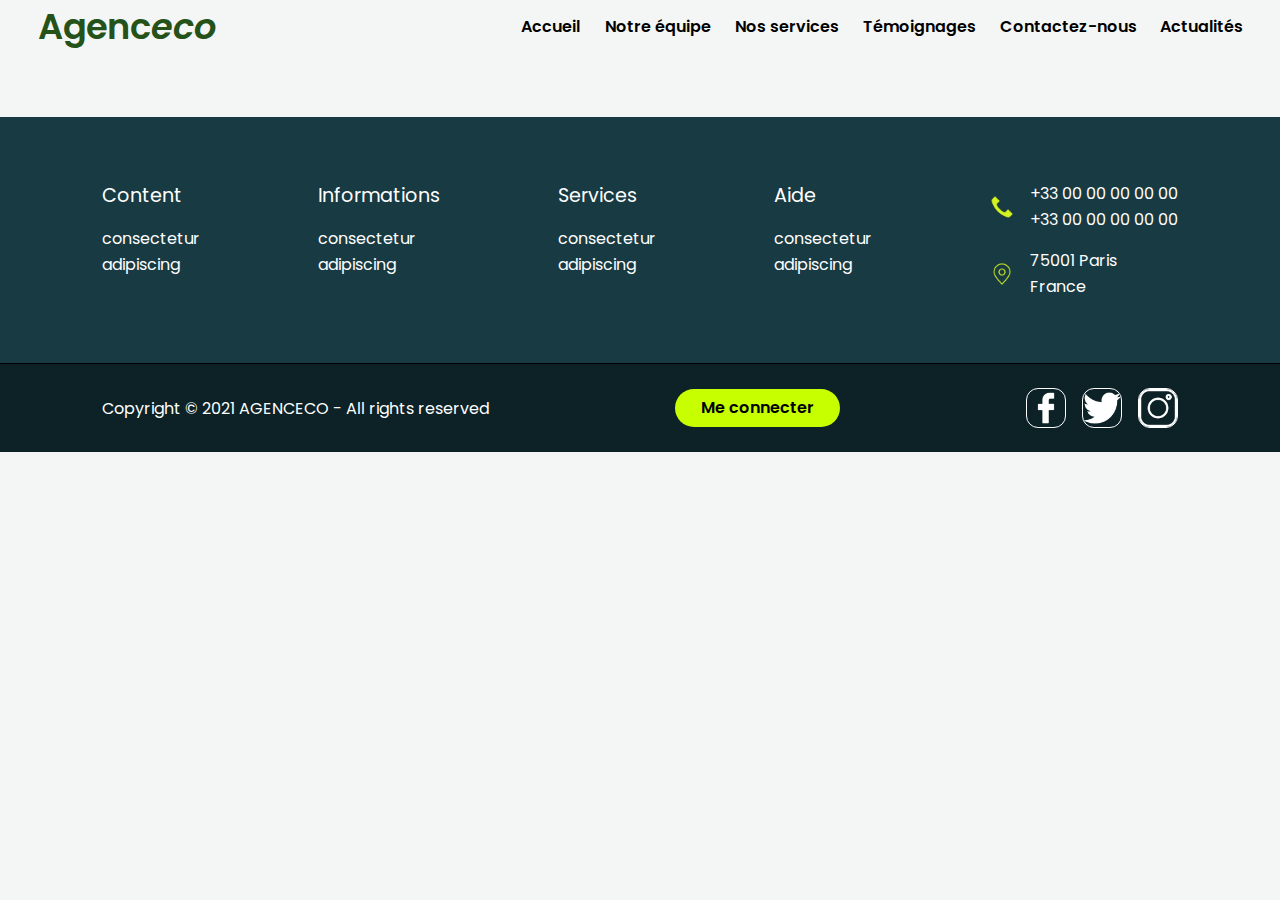
<file: ajout_actualités.html>
<!DOCTYPE html>
<html lang="fr">
<head>
    <meta charset="UTF-8">
    <meta name="viewport" content="width=device-width, initial-scale=1.0">
    <title>Agenceco</title>
    <link href="css/style.css" rel="stylesheet" >
    <link rel="preconnect" href="https://fonts.googleapis.com">
    <link rel="preconnect" href="https://fonts.gstatic.com" crossorigin>
    <link href="https://fonts.googleapis.com/css2?family=Poppins:ital,wght@0,100;0,200;0,300;0,400;0,500;0,600;0,700;0,800;0,900;1,100;1,200;1,300;1,400;1,500;1,600;1,700;1,800;1,900&display=swap" rel="stylesheet">
    <link rel="stylesheet" href="https://cdnjs.cloudflare.com/ajax/libs/font-awesome/6.4.0/css/all.min.css">
</head>

<body>

    <header><!-- ACCUEIL -->
        <div id="Accueil" class="logo">Agenc<em>eco</em></div>

        <nav id="menu-barre"> 
            <ul class="menu-barre">
                <li><a href="/index.html">Accueil</a></li>
                <li><a href="/index.html#Notre_équipe">Notre équipe</a></li>
                <li><a href="/index.html#Nos_services">Nos services</a></li>
                <li><a href="/index.html#Témoignages">Témoignages</a></li>
                <li><a href="/index.html#Contactez-nous">Contactez-nous</a></li>
                <li><a href="/index.html#Actualités">Actualités</a></li>
            </ul>
        </nav>
        <div class="menu-burger" id="burger">
            <span></span>
            <span></span>
            <span></span>
        </div> 
    </header>


    
    <main>

    </main>


    <footer>
        <div class="footer-contenu">
            <div class="footer-column">
                <h2>Content</h2>
                <p>consectetur<br>adipiscing</p>
            </div>
            <div class="footer-column">
                <h2>Informations</h2>           
                <p>consectetur<br>adipiscing</p>
            </div>
            <div class="footer-column">
                <h2>Services</h2>
                <p>consectetur<br>adipiscing</p>
            </div>
            <div class="footer-column">
                <h2>Aide</h2>
                <p>consectetur<br> adipiscing</p>
            </div>
            <div class="footer-contact">
                <div class="contact-objet">
                    <img src="assets/d600a05f74049a313292d9879b41c31ea8637585.png" alt="Icône de telephone">
                    <p>+33 00 00 00 00 00<br>+33 00 00 00 00 00</p>
                </div>
                <div class="contact-objet">
                    <img src="assets/dec2694b7b05dbbf5de0efe70c93f87e6ceab7a0.png" alt="Icône de localisation">
                    <p>75001 Paris<br>France</p>
                </div>     
            </div>
        </div>
        <div class="footer-contenudubas"> <!-- PIED-DE-PAGE -->
            <p>Copyright © 2021 AGENCECO - All rights reserved</p>
             <div id="auth-links">
            </div>
            <div class="footer-reseauxsociaux">
                <div class="footer-iconereseau">
                    <img  src="assets/efff690da60c32c1327fec79504ddfb7e61735a9.png" alt="icone de facebook">
                    <img src="assets/149aeda8fe17fbff063dea4d428390a0cf72f0bf.png" alt="icone de twitter">
                    <img src="assets/da7742d461170ec86b79441f50aabb0e0851632a.png" alt="icone d'instagram">
                </div>
            </div>
        </div>
    </footer>
    <script src="js/script.js"></script>
</body>
</html>
</file>
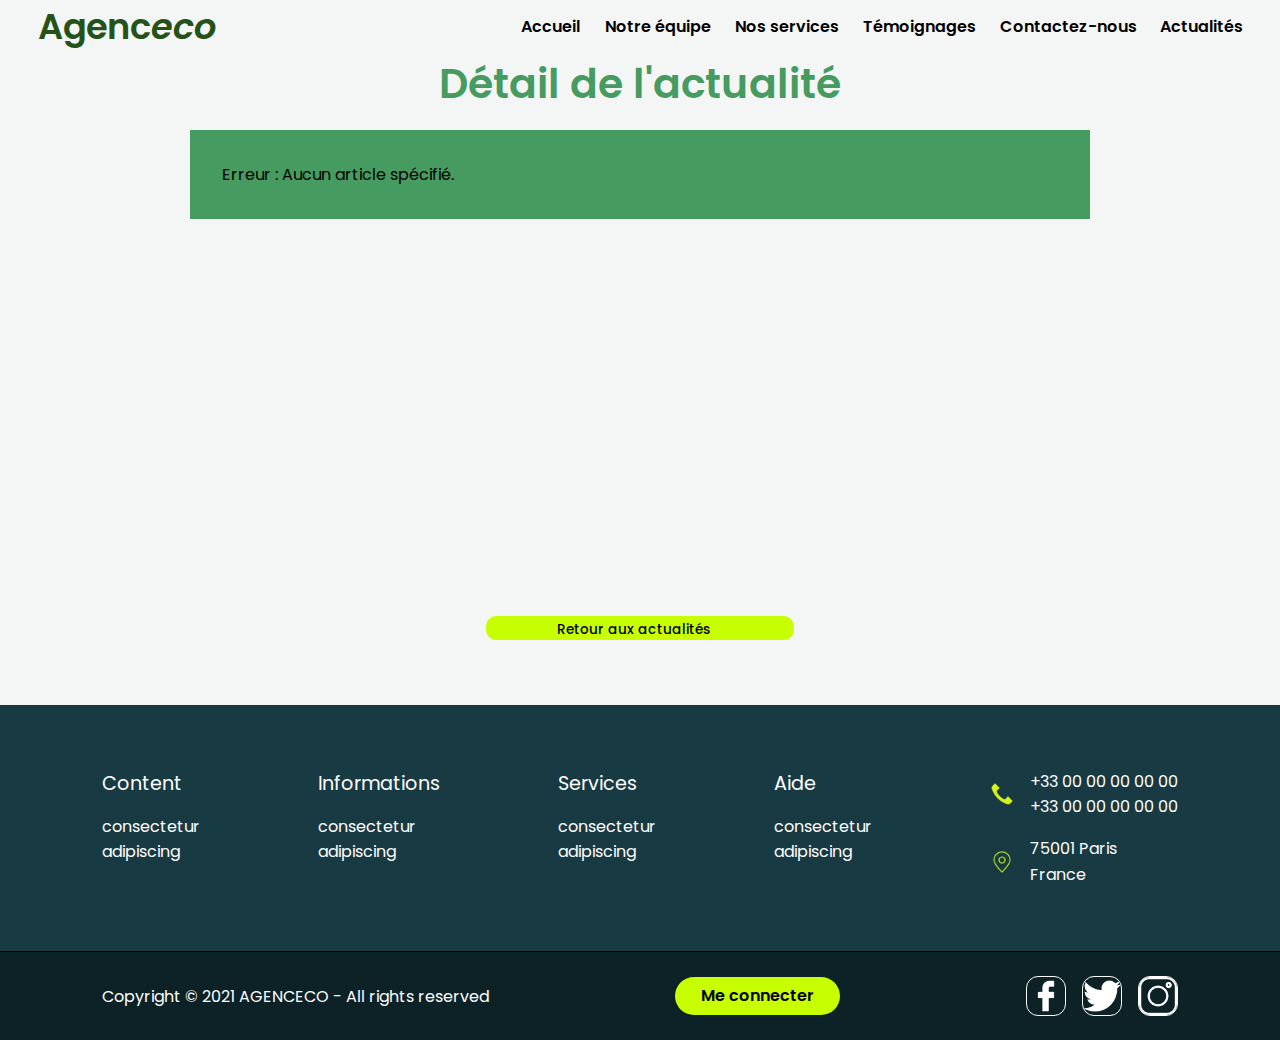
<file: détail.html>
<!DOCTYPE html>
<html lang="fr">
<head>
    <meta charset="UTF-8">
    <meta name="viewport" content="width=device-width, initial-scale=1.0">
    <title>Agenceco</title>
    <link href="css/style.css" rel="stylesheet" >
    <link rel="preconnect" href="https://fonts.googleapis.com">
    <link rel="preconnect" href="https://fonts.gstatic.com" crossorigin>
    <link href="https://fonts.googleapis.com/css2?family=Poppins:ital,wght@0,100;0,200;0,300;0,400;0,500;0,600;0,700;0,800;0,900;1,100;1,200;1,300;1,400;1,500;1,600;1,700;1,800;1,900&display=swap" rel="stylesheet">
    <link rel="stylesheet" href="https://cdnjs.cloudflare.com/ajax/libs/font-awesome/6.4.0/css/all.min.css">
</head>

<body id="page-détail">

    <header><!-- ACCUEIL -->
        <div id="Accueil" class="logo">Agenc<em>eco</em></div>

        <nav id="menu-barre"> 
            <ul class="menu-barre">
                <li><a href="/index.html">Accueil</a></li>
                <li><a href="/index.html#Notre_équipe">Notre équipe</a></li>
                <li><a href="/index.html#Nos_services">Nos services</a></li>
                <li><a href="/index.html#Témoignages">Témoignages</a></li>
                <li><a href="/index.html#Contactez-nous">Contactez-nous</a></li>
                <li><a href="/index.html#Actualités">Actualités</a></li>
            </ul>
        </nav>
        <div class="menu-burger" id="burger">
            <span></span>
            <span></span>
            <span></span>
        </div> 
    </header>


    
     <main> 
        <h2 class="section-titre-vert">Détail de l'actualité</h2>
           <div id="article-detail-container">
            <p>Chargement de l'article...</p>
        </div>

        <div class="back-button-container">
            <a href="blog.html" class="boutton-retour-actu">Retour aux actualités</a>
        </div>
    </main>





    <footer>
        <div class="footer-contenu">
            <div class="footer-column">
                <h2>Content</h2>
                <p>consectetur<br>adipiscing</p>
            </div>
            <div class="footer-column">
                <h2>Informations</h2>           
                <p>consectetur<br>adipiscing</p>
            </div>
            <div class="footer-column">
                <h2>Services</h2>
                <p>consectetur<br>adipiscing</p>
            </div>
            <div class="footer-column">
                <h2>Aide</h2>
                <p>consectetur<br> adipiscing</p>
            </div>
            <div class="footer-contact">
                <div class="contact-objet">
                    <img src="assets/d600a05f74049a313292d9879b41c31ea8637585.png" alt="Icône de telephone">
                    <p>+33 00 00 00 00 00<br>+33 00 00 00 00 00</p>
                </div>
                <div class="contact-objet">
                    <img src="assets/dec2694b7b05dbbf5de0efe70c93f87e6ceab7a0.png" alt="Icône de localisation">
                    <p>75001 Paris<br>France</p>
                </div>     
            </div>
        </div>
        <div class="footer-contenudubas"> <!-- PIED-DE-PAGE -->
            <p>Copyright © 2021 AGENCECO - All rights reserved</p>
             <div id="auth-links">
            </div>
            <div class="footer-reseauxsociaux">
                <div class="footer-iconereseau">
                    <img  src="assets/efff690da60c32c1327fec79504ddfb7e61735a9.png" alt="icone de facebook">
                    <img src="assets/149aeda8fe17fbff063dea4d428390a0cf72f0bf.png" alt="icone de twitter">
                    <img src="assets/da7742d461170ec86b79441f50aabb0e0851632a.png" alt="icone d'instagram">
                </div>
            </div>
        </div>
    </footer>
    <script src="js/script.js"></script>
</body>
</html>
</file>
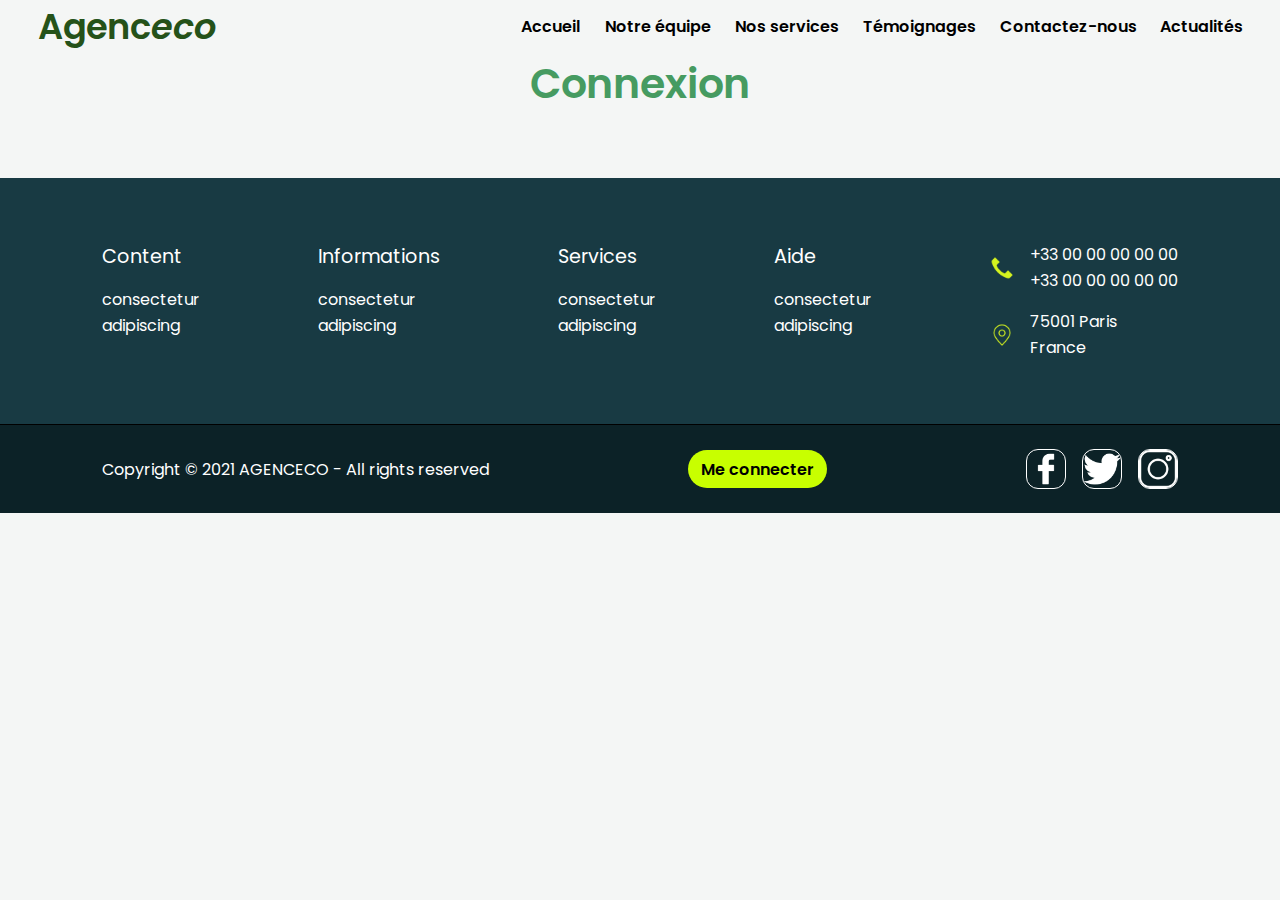
<file: login.html>
<!DOCTYPE html>
<html lang="fr">
<head>
    <meta charset="UTF-8">
    <meta name="viewport" content="width=device-width, initial-scale=1.0">
    <title>Agenceco</title>
    <link href="css/style.css" rel="stylesheet" >
    <link rel="preconnect" href="https://fonts.googleapis.com">
    <link rel="preconnect" href="https://fonts.gstatic.com" crossorigin>
    <link href="https://fonts.googleapis.com/css2?family=Poppins:ital,wght@0,100;0,200;0,300;0,400;0,500;0,600;0,700;0,800;0,900;1,100;1,200;1,300;1,400;1,500;1,600;1,700;1,800;1,900&display=swap" rel="stylesheet">
    <link rel="stylesheet" href="https://cdnjs.cloudflare.com/ajax/libs/font-awesome/6.4.0/css/all.min.css">
</head>

<body>

    <header><!-- ACCUEIL -->
        <div id="Accueil" class="logo">Agenc<em>eco</em></div>

        <nav id="menu-barre"> 
            <ul class="menu-barre">
                <li><a href="#Accueil">Accueil</a></li>
                <li><a href="#Notre_équipe">Notre équipe</a></li>
                <li><a href="#Nos_services">Nos services</a></li>
                <li><a href="#Témoignages">Témoignages</a></li>
                <li><a href="#Contactez-nous">Contactez-nous</a></li>
                <li><a href="#Actualités">Actualités</a></li>
            </ul>
        </nav>
        <div class="menu-burger" id="burger">
            <span></span>
            <span></span>
            <span></span>
        </div> 
    </header>


    <main>
        <h2 class="section-titre-vert">Connexion</h1>
            


            
    </main>




    <footer>
        <div class="footer-contenu">
            <div class="footer-column">
                <h2>Content</h2>
                <p>consectetur<br>adipiscing</p>
            </div>
            <div class="footer-column">
                <h2>Informations</h2>           
                <p>consectetur<br>adipiscing</p>
            </div>
            <div class="footer-column">
                <h2>Services</h2>
                <p>consectetur<br>adipiscing</p>
            </div>
            <div class="footer-column">
                <h2>Aide</h2>
                <p>consectetur<br> adipiscing</p>
            </div>
            <div class="footer-contact">
                <div class="contact-objet">
                    <img src="assets/d600a05f74049a313292d9879b41c31ea8637585.png" alt="Icône de telephone">
                    <p>+33 00 00 00 00 00<br>+33 00 00 00 00 00</p>
                </div>
                <div class="contact-objet">
                    <img src="assets/dec2694b7b05dbbf5de0efe70c93f87e6ceab7a0.png" alt="Icône de localisation">
                    <p>75001 Paris<br>France</p>
                </div>     
            </div>
        </div>
        <div class="footer-contenudubas"> <!-- PIED-DE-PAGE -->
            <p>Copyright © 2021 AGENCECO - All rights reserved</p>
            <a href="#" class="login-boutton">Me connecter</a>
            <div class="footer-reseauxsociaux">
                <div class="footer-iconereseau">
                    <img  src="assets/efff690da60c32c1327fec79504ddfb7e61735a9.png" alt="icone de facebook">
                    <img src="assets/149aeda8fe17fbff063dea4d428390a0cf72f0bf.png" alt="icone de twitter">
                    <img src="assets/da7742d461170ec86b79441f50aabb0e0851632a.png" alt="icone d'instagram">
                </div>
            </div>
        </div>
    </footer>
    <script src="js/script.js"></script>
</body>
</html>
</file>
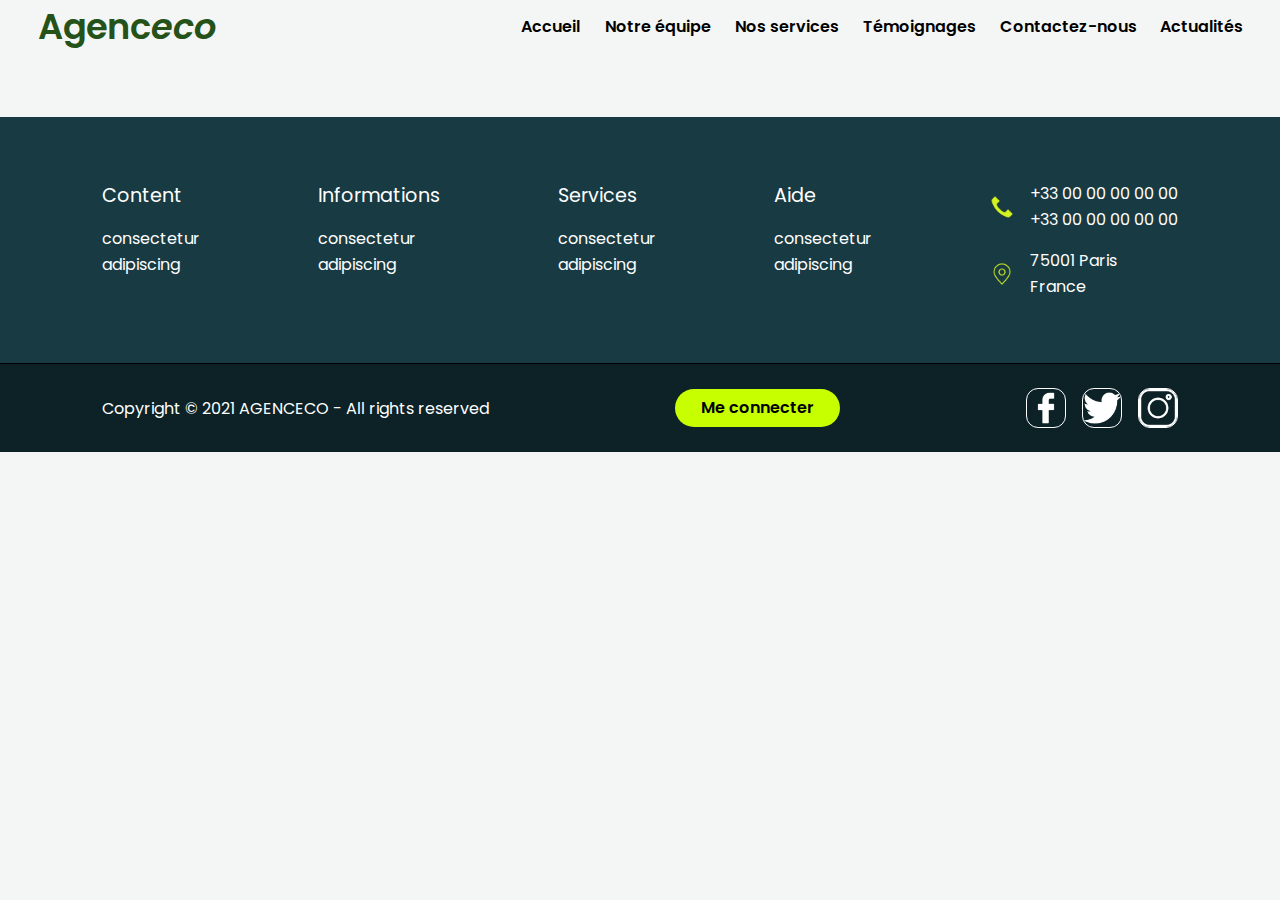
<file: modifier_actualité.html>
<!DOCTYPE html>
<html lang="fr">
<head>
    <meta charset="UTF-8">
    <meta name="viewport" content="width=device-width, initial-scale=1.0">
    <title>Agenceco</title>
    <link href="css/style.css" rel="stylesheet" >
    <link rel="preconnect" href="https://fonts.googleapis.com">
    <link rel="preconnect" href="https://fonts.gstatic.com" crossorigin>
    <link href="https://fonts.googleapis.com/css2?family=Poppins:ital,wght@0,100;0,200;0,300;0,400;0,500;0,600;0,700;0,800;0,900;1,100;1,200;1,300;1,400;1,500;1,600;1,700;1,800;1,900&display=swap" rel="stylesheet">
    <link rel="stylesheet" href="https://cdnjs.cloudflare.com/ajax/libs/font-awesome/6.4.0/css/all.min.css">
</head>

<body>

    <header><!-- ACCUEIL -->
        <div id="Accueil" class="logo">Agenc<em>eco</em></div>

        <nav id="menu-barre"> 
            <ul class="menu-barre">
                <li><a href="/index.html">Accueil</a></li>
                <li><a href="/index.html#Notre_équipe">Notre équipe</a></li>
                <li><a href="/index.html#Nos_services">Nos services</a></li>
                <li><a href="/index.html#Témoignages">Témoignages</a></li>
                <li><a href="/index.html#Contactez-nous">Contactez-nous</a></li>
                <li><a href="/index.html#Actualités">Actualités</a></li>
            </ul>
        </nav>
        <div class="menu-burger" id="burger">
            <span></span>
            <span></span>
            <span></span>
        </div> 
    </header>


    
    <main>

    </main>




    <footer>
        <div class="footer-contenu">
            <div class="footer-column">
                <h2>Content</h2>
                <p>consectetur<br>adipiscing</p>
            </div>
            <div class="footer-column">
                <h2>Informations</h2>           
                <p>consectetur<br>adipiscing</p>
            </div>
            <div class="footer-column">
                <h2>Services</h2>
                <p>consectetur<br>adipiscing</p>
            </div>
            <div class="footer-column">
                <h2>Aide</h2>
                <p>consectetur<br> adipiscing</p>
            </div>
            <div class="footer-contact">
                <div class="contact-objet">
                    <img src="assets/d600a05f74049a313292d9879b41c31ea8637585.png" alt="Icône de telephone">
                    <p>+33 00 00 00 00 00<br>+33 00 00 00 00 00</p>
                </div>
                <div class="contact-objet">
                    <img src="assets/dec2694b7b05dbbf5de0efe70c93f87e6ceab7a0.png" alt="Icône de localisation">
                    <p>75001 Paris<br>France</p>
                </div>     
            </div>
        </div>
        <div class="footer-contenudubas"> <!-- PIED-DE-PAGE -->
            <p>Copyright © 2021 AGENCECO - All rights reserved</p>
             <div id="auth-links">
            </div>
            <div class="footer-reseauxsociaux">
                <div class="footer-iconereseau">
                    <img  src="assets/efff690da60c32c1327fec79504ddfb7e61735a9.png" alt="icone de facebook">
                    <img src="assets/149aeda8fe17fbff063dea4d428390a0cf72f0bf.png" alt="icone de twitter">
                    <img src="assets/da7742d461170ec86b79441f50aabb0e0851632a.png" alt="icone d'instagram">
                </div>
            </div>
        </div>
    </footer>
    <script src="js/script.js"></script>
</body>
</html>
</file>
<file: css/style.css>
* {
    margin: 0;
    padding: 0;
    box-sizing: border-box; 
}

body {
    font-family: Poppins;
    background-color: #f4f6F5;
    margin:auto;
    overflow-x: hidden;
}

main > section {
   padding: 0.6rem 21.8%;
}

/* ============================================== */
/* == STYLES DE BASES SOUS TITRES & TITRES == */
/* ============================================== */
.section-titre-vert {
    color: #469B61;
    font-size: clamp(1.5rem, 3.2vw, 5.2rem); 
    font-weight: 600;
    text-align: center;
    margin-bottom: 1rem;
}

.section-titre-fin {
    color: #C8FF00;
    font-size: clamp(2.5rem, 5vw, 3.2rem);
    font-weight: 600;
    text-align: center;
    margin-bottom: 1rem;
}

.section-soustitre {
    font-size: clamp(0.9rem, 2.5vw, 2.05rem);
    text-align: center;
    max-width: 1920px;
    margin: 0 auto 3rem auto;
    color: black;
    line-height: 1.6;
    font-weight: 600;
}

.section-soustitre-fin {
    color: white;
    font-size: clamp(1rem, 2.5vw, 1.25rem);
    text-align: center;
    max-width: 1920px;
    margin: 0 auto 4rem auto;
    line-height: 1.6;
}

/* ============================================== */
/* == HEADER & NAVIGATION == */
/* ============================================== */

header {
    background-color: #f4f6F5;
    padding: 0rem 3%;
    display: flex;
    justify-content: space-between;
    align-items: center;
    position: relative;
    z-index: 100;
}
 
.logo {
    color: #255219;
    font-size: clamp(2.5rem, 2.8vw, 5.2rem);
    font-weight: 600;
} 

.logo em {
    font-style: italic;
}

a {
    text-decoration: none;
}

nav ul {
    list-style: none;
    gap: 30px;
}

nav {
    background-color: #f4f6F5;
    display: flex;
    justify-content: space-between;
    align-items: center;
    
}

.overlay-titre-img {
    width: 100%; 
    aspect-ratio: 16 / 9; 
    position: relative;
    overflow: hidden;
}

.overlay-titre-img img {
    width: 100%;
    height: 100%;
    object-fit: cover; 
    position: absolute;
    top: 0;
    left: 0;
}

.overlay-titre-img h1 {
    color: #f4f6F5;
    font-size: clamp(0.8rem, 3.7vw, 5.9rem);
    font-weight: 500;
    line-height: 1.2;
    transform: translate(-50%, -50%);
    text-align: center;
    position:absolute;
    width:90%;
    top: 78.5%;
    left: 73.1%;
    z-index: 1; 
}

.overlay-titre-img span {
    font-size: clamp(2.8rem, 4.5vw, 7.5rem);
    position: absolute;
    top: 106%;
    left: 11.4%;
    font-weight: 700;
    color: #C8FF00;
}

/* ============================================== */
/* == MENU BURGER & NAVIGATION MOBILE == */
/* ============================================== */

.menu-burger { 
    display:none;
}

#menu-barre {
    display: block;
}
.menu-barre {
    display: flex;
    list-style: none;
    gap: 2.5rem;
}

.menu-barre a {
    color:#000000;
    font-weight:600;
    font-size: clamp(1rem, 2.5vw, 1.5rem);
    white-space: nowrap;
}
.menu-barre ul {
    text-decoration: none;
}

/* ============================================== */
/* == EQUIPE == */
/* ============================================== */

.équipe-section {
    background-color: #f4f6F5;
    border-top: 1px solid #eee;
    border-bottom: 1px solid #eee;
}

.equipe-contenant {
    display: flex;
    justify-content: center;
    gap: 4rem;
    flex-wrap:wrap;
}

.equipe-membre {
    text-align: center;
    flex: 1;
    min-width: 280px;
    max-width: 320px;
}

.equipe-photo {
    width: 200px;
    height: 200px;
    border-radius: 50%;
    overflow: hidden;
    margin: 0 auto 1.5rem auto;
}

.equipe-photo img {
    width: 100%;
    height: 100%;
    object-fit: cover;
}

.equipe-membre h3 {
    font-size: 1.5rem;
    font-weight: 600;
    margin-bottom: 0.5rem;
}

.equipe-membre p {
    color: #926662;
    font-size: 1.3rem;
    line-height: 1.5;
}

/* ============================================== */
/* == STATISTIQUES == */
/* ============================================== */

.statistiques-section {
    background-color: #183A43;
    padding: 3rem 8%;
    display:flex;
    flex-wrap: wrap;
    justify-content: space-around;
    gap: 2rem;
}

.stats-boite {
    text-align: center;
}

.stats-nombre {
    display: block;
    color: #C8FF00;
    font-size: 2.5rem;
    font-weight: 700;
}

.stats-mots {
    color: white;
    font-size: 1rem;
    font-weight: 500;
}

/* ============================================== */
/* == NOS SERVICES == */
/* ============================================== */

.services-section {
    background-color: #f4f6F5;
}

.services-contenant {
    display: flex;
    justify-content: center;
    gap: 3rem;
    flex-wrap: wrap;
    margin-top: 2rem;
}

.service-objet {
    display: flex;
    flex-direction: column;
    align-items: center;
    gap: 1.5rem; 
}

.services-bloc1 {
    background-color: #e7e7e7;
    border-radius: 20px;
    padding: 9rem;
    display: flex;
    align-items: center;
    justify-content: center;
    width: 100%;
    max-width: 450px;
}

.services-bloc2 {
    background-color: #e7e7e7;
    border-radius: 20px;
    padding: 8.6rem;
    display: flex;
    align-items: center;
    justify-content: center;
    width: 100%;
    max-width: 450px;
}

.services-bloc img {
    max-width: 120px;
}

.service-objet h3 {
    font-size: 1.8rem;
    font-weight: 600;
    color: black;
}

/* ============================================== */
/* == ACTUALITES == */
/* ============================================== */

.actualite-section {
    text-align: center;
}

/* ============================================== */
/* == CONTACTEZ-NOUS == */
/* ============================================== */

.contact-section {
    background-color: #183A43;
}

.contact-formulaire {
    max-width: 900px;
    margin: 0 auto;
}

.formulaire-ligne {
    display: flex;
    gap: 2rem;
    margin-bottom: 2rem;
}

.formulaire-groupe {
    flex: 1;
    display: flex;
    flex-direction: column;
}

.formulaire-group.full-width {
    flex-basis: 100%;
}

.formulaire-groupe label {
    color:white;
    font-size: 1rem;
    margin-bottom: 0.5rem;
}

.formulaire-groupe input, .formulaire-groupe textarea {
    background-color: transparent;
    border: none;
    border-bottom: 1px solid white;
    color: white;
    padding: 0.5rem 0;
    font-size: 1.1rem;
}

.formulaire-groupe input:focus, .formulaire-groupe textarea:focus {
    outline: none;
    border-bottom-color: #C8FF00;
}

.formulaire-boutton {
    display: flex;
    justify-content: flex-end;
    margin-top: 1rem;
}

.submit-boutton {
    background-color:#C8FF00;
    color: black;
    padding: 0.75rem 2.5rem;
    border-radius: 50px;
    font-weight: 600;
    font-size: 1.1rem;
    border: none;
    cursor: pointer;
    transition: transform 0.2s ease-in-out;
}
.submit-boutton:hover {
    transform: scale(1.05);
}

/* ============================================== */
/* == A PROPOS == */
/* ============================================== */

.apropos-section {
    display: grid;
    grid-template-columns: 1fr 1fr; 
    gap: 4rem;
    align-items: stretch; 
    padding: 5rem 8%; 
}

.apropos-image-contenant {
    border-radius: 20px;
    overflow: hidden; 
}

.apropos-image-contenant img {
    width: 100%;
    height: 100%;
    object-fit: cover; 
}


.apropos-contenu-contenant {
    border: 1.5px solid black;
    border-radius: 20px;
    padding: 2.5rem; 
    display: flex;
    flex-direction: column;
    justify-content: center; 
}

.apropos-titre {
    font-size: 1.8rem;
    text-align: center;
    margin-bottom: 1rem;
}

.apropos-contenu-contenant > p {
    font-size: clamp(1rem, 2.7vh, 5rem);
    text-align: center;
    color: grey;
    margin-bottom: 2rem;
}

.qualites-contenant {
    display: flex;
    flex-wrap:wrap;
    justify-content: space-around;
    gap: 1rem;
    padding-top: 6%;
}

.qualite-objet {
    text-align: center;
    display: flex;
    flex-direction: column;
    align-items: center;
}

.qualite-objet img {
    width: 100%;     
    max-width: 190px; 
    height: auto; 
    padding: 50px;
    border: 4px solid #183A43;
    border-radius: 50%;
    margin-bottom: 1rem;
}

.qualite-objet span {
    font-size: clamp(1rem, 2.5vh, 5rem);
    font-weight: 600;
    color:#183A43;
}

/* ============================================== */
/* == NOTRE GALERIE == */
/* ============================================== */

.notregalerie-section {
    background-color: white;
}

.galerie-contenant {
    max-width: 1000px;
    margin: 2rem auto 0 auto;
    position: relative;
}

.galerie-contenant img {
    width: 100%;
    border-radius: 20px;
}

.galerie-diapositive {
    display: none;
}

.galerie-diapositive:first-child {
    display: block;
}

.galerie-nombre {
    color: #f2f2f2;
    font-size: 12px;
    padding: 8px 12px;
    position: absolute;
    top: 0;
}


.galerie-fleche {
    cursor: pointer;
    position: absolute;
    width: 2.8rem;
    top: 96.5%;
    height: 45px;
    border-radius: 50%;
    border: 1px solid #000;
    background-color: white;
    font-size: 1.5rem;
    user-select: none;
    transition: 0.6s ease;
    color:#255919;
}

.galerie-flechesuivante {
    cursor: pointer;
    position: absolute;
    width: 2.8rem;
    top: 96.5%;
    right: 0;
    height: 45px;
    border-radius: 50%;
    border: 1px solid #000;
    background-color: white;
    font-size: 1.5rem;
    color:#255919;
    user-select: none;
    transition: 0.6s ease;
}

.galerie-fleche,a {
    padding-left:1.5%;
    padding-top: 0.3%;

}

.galerie-fleche:hover, .galerie-flechesuivante:hover {
    background-color: black;
    color:#C8FF00;
}

.dot {
  cursor: pointer;
  height: 15px;
  width: 15px;
  margin: 0 2px;
  background-color: #bbb;
  border-radius: 50%;
  display: inline-block;
  transition: background-color 0.6s ease;
}

.active, .dot:hover {
  background-color: #717171;
}

.fade {
  animation-name: fade;
  animation-duration: 1.5s;
}

@keyframes fade {
  from {opacity: .4}
  to {opacity: 1}
}

/* ============================================== */
/* == FOOTER == */
/* ============================================== */

footer {
    color:white;
}

.footer-contenu {
    background-color: #183A43;
    padding: 4rem 8% 3rem 8%;
    display: flex;
    justify-content: space-between;
    flex-wrap: wrap;
    gap: 2rem;
    border-bottom: 1px solid  black;
    margin-top: 5%;
}

.footer-column h2 {
    font-size: 1.2rem;
    margin-bottom: 1rem;
    font-weight: 400;
}

.footer-column p, .contact-objet p {
    color: white;
    line-height: 1.6;
}

.contact-objet {
    display: flex;
    align-items: center;
    gap: 1rem;
    margin-bottom: 1rem;
}

.contact-objet img {
    height: 24px;
}

.footer-contenudubas {
    background-color: #0C2227;
    padding: 1.5rem 8%;
    display: flex;
    justify-content: space-between;
    align-items: center;
    flex-wrap: wrap;
    gap: 1rem;
}

.footer-reseauxsociaux {
    display: flex;
    align-items: center;
    gap: 1.5rem;
}

#page-login .login-boutton {
    background-color: #C8FF00;
    color: black;
    padding: 0.9rem 2.5rem;
    border: none;
    border-radius: 30px;
    font-weight: 500;
    font-size: 1rem;
    cursor: pointer;
    transition: transform 0.2s ease-in-out;
    font-family: 'poppins';
}

.boutton-maj:hover {
    transform: scale(1.05);
}

.login-boutton:hover {
    transform: scale(1.05);
}

#auth-links:hover {
    transform: scale(1.05);
}


#auth-links, .login-boutton, .boutton-maj {
    background-color: #C8FF00;
    color: black;
    padding: 0.4rem 0.8rem;
    border: none;
    border-radius: 30px;
    cursor: pointer;
    transition: transform 0.2s ease-in-out;
    font-weight: 600;
    font-size: 1rem;
}

.footer-iconereseau {
    display: flex;
    gap: 1rem;
}

.footer-iconereseau img {
    border: 1px solid white;
    border-radius: 30%;
    width: 40px;
    height: 40px;
    display: flex;
    align-items: center;
    justify-content: center;
}

/* ============================================== */
/* == MISE EN PAGE DES CARTES D'ARTICLE == */
/* ============================================== */
/* --- Style SPÉCIFIQUE pour la page d'accueil (index.html) ---*/

#page-accueil .contenant-actualite {
    padding-right: 10%;
    padding-left: 10%;
    font-size: clamp(1rem, 2.7vh, 5rem);
}

/* --- Style SPÉCIFIQUE pour la page des actualités (blog.html) --- */
#page-blog .contenant-actualite {
    padding-right: 10%;
    padding-left: 10%;
}
#page-blog .contenant-actualité-bloc {
    margin-right: 0%;
    margin-left: 0%;
}


.contenant-actualité-bloc {
    background-color: #469B61;
    border-radius: 5px;
    color: white;
    margin-bottom: 1.5rem;
    display: flex;
    flex-direction: column;
    min-height: 220px;
    margin-right: -40%;
    margin-left: -40%;
    font-size: 1.2rem;
}

/* -- MISE EN PAGE DÉCONNECTÉ (`.logged-out`) -- */
.contenant-actualité-bloc.logged-out {
    align-items: center;
    text-align: center;
    justify-content: space-between;
    padding-top: 3%;
    padding-bottom: 3%;
}

.contenant-actualité-bloc.logged-out .contenant-titre {
    font-weight: 600;
}
.contenant-actualité-bloc.logged-out .contenant-date {
    margin: 0.5rem 0;
    opacity: 0.8;
}

/* -- MISE EN PAGE CONNECTÉ (`.logged-in`) -- */

.contenant-actualité-bloc.logged-in .contenant-titre {
    font-size: clamp(1.5rem, 1.2vh, 3rem);
    font-weight: 600;
    text-align:left;
}
.contenant-actualité-bloc.logged-in .contenant-description {
    font-size: clamp(1.5rem, 1.2vh, 3rem);
    margin: 1rem 0;
    text-align:center;
    flex-grow: 1; 
}

.contenant-actualité-bloc.logged-in .contenant-description, .contenant-actualité-bloc.logged-in .contenant-content {
    align-self: center; 
    text-align: center;
    width: 100%; 
    margin: 1rem 0; 
    font-size: 1.2rem;
}

.contenant-actualité-bloc.logged-in .contenant-boutton-date {
    display: flex;
    justify-content: space-between;
    align-items: center;
    width: 100%;
    margin-top:auto;
    padding-top: 4.5%;
    padding-right: 2%;
    margin-bottom: 1.2%;
}

.contenant-actualité-bloc.logged-in .contenant-boutton {
    display: flex;
    gap: 1rem;
}
    
/* ============================================== */
/* == STYLE DE BASE BOUTONS == */
/* ============================================== */

#page-modifier .boutton-maj {
    border-radius:30px;
    width: 180px;
    margin-right: 10%;
    font-weight:400;
}
#page-modifier .boutton-rouge-supprimer {
    border-radius:30px;
    width: 180px;
    color:white;
    font-weight:400;
}
.form-actions {
    display: flex;
    justify-content: center; 
    gap: 1rem;               
    margin-top: 2rem;       
    height: 50px;
}
/* Style commun pour les boutons Modifier et Supprimer */
.boutton-orange,
.boutton-rouge {
     flex: 1;
    padding: 0.05rem 2.6rem;
    display: flex;
    justify-content: center; 
    align-items: center;     
    font-size: 1.2rem; 
    border: none;
    border-radius: 4px;
    color: white;
    font-weight: 600;
    cursor: pointer;
    transition: transform 0.2s ease;
        
}
.boutton-rouge-supprimer {
    padding: 0.4rem 0.8rem;
    border: none;
    border-radius: 10.1px;
    font-weight: 600;
    font-size: 1rem;
}
.boutton-orange:hover,
.boutton-rouge:hover {
    transform: scale(1.05); 
}


.boutton-orange {
    background-color: orange; 
}

.boutton-rouge, .boutton-rouge-supprimer  {
    background-color: red; 
}

.form-container .boutton-conteneur {
    text-align: center;
    margin-top: 1rem;
}

.form-container .login-boutton {
    background-color: #C8FF00; 
    font-size:1.2rem;
    font-weight: 600;
}

#page-login .login-boutton .boutton-maj {
    background-color: #C8FF00;
    color: black;
    padding: 1.3rem 5.1rem;
    border: none;
    border-radius: 50px;
    font-weight: 600;
    font-size: 1.2rem;
}

/* ============================================== */
/* == CONNEXION == */
/* ============================================== */

#email2, #mdp {
    border-radius: 10px;
    border: 3px solid #868686;
    width: 40%;
    display: block;
    margin: 0 auto;
    padding: 10px;
    box-shadow: 0px 4px 4px 0px #00000040;
    font-size:1.5rem;
    font-family: 'poppins';

}

#login-form {
    display: flex;
    flex-direction: column; 
    gap: 25.5px;      
    text-align: center;        
}

.boutton-conteneur {
    text-align: center;
}

#login-form .boutton-conteneur {
    margin-top: 25px; 
}

.message-connexion {
    color:#000000;
    text-align:center;
    padding-top: 2%;
    padding-bottom: 5%;
    font-weight: 500;
    font-size: clamp(2rem, 2vh, 8rem);
}

/* ============================================== */
/* == ARTICLES == */
/* ============================================== */

a.article-link {
    text-decoration: none; 
    color: inherit;      
    display: block;      
}

.form-container {
    max-width: 1400px;
    height: 670px;
    margin: 3.8rem auto;
    padding: 2rem 3rem;
    background-color: #183A43;
    border-radius: 20px;
    box-shadow: 0 10px 30px rgba(0,0,0,0.2);
}

.form-container h2 {
    text-align: center;
    margin-bottom: 2rem;
}

.form-container .form-group {
    margin-bottom: 1.5rem;
}

.form-container input,
.form-container textarea {
    width: 100%;
    padding: 0.3rem;
    background-color: transparent;
    border: 3px solid #ffffff;
    border-radius: 10px;
    color: #ffffff;
    font-size: 1.5rem;
    font-family: 'Poppins', sans-serif;
    
}

.form-container input[type="text"]::placeholder,
.form-container textarea::placeholder {
    color: white;
    padding-top: 1%;
    padding-left: 1%;
}

/* ============================================== */
/* == PAGE DETAIL.HTML == */
/* ============================================== */

#article-detail-container {
    max-width: 900px;
    margin-left: auto;
    margin-right: auto;
    margin-bottom: 31%;
    padding: 2rem;
    background-color:#469B61;
}

.article-detail-title {
    
    font-weight: 600;
    text-align: center;
    color: black;
    margin-bottom: 1.5rem;
}

.article-detail-description {
    font-size: 1.5rem;
    text-align:center;
    color: black;
    line-height: 1.6;
    margin-bottom: 2rem;
}

.article-detail-content {
    margin-bottom: 1.3rem;
    text-align:center;
    color:black;
    font-size:0.8rem;
    line-height: 4;
}


.article-detail-meta {
    text-align: right; 
    font-style: italic;
    color: #777;
    margin-top: 2rem;
}


.back-button-container {
    text-align: center;
    margin: 2rem 0;
}

.boutton-retour-actu {
    display: inline-block;
    border:none;
    background-color:#C8FF00;   
    color:black;
    font-size: clamp(0.7rem, 1.5vh, 2rem);
    font-weight: 500;
    width: 24%;
    cursor:pointer;
    transition: transform 0.2s ease-in-out;
    border-radius:10px;
    padding-right:3%;
}

.boutton-retour-actu:hover {
    transform: scale(1.05);
}


/* ============================================== */
/* == PAGE BLOG == */
/* ============================================== */

.boutton-actualité {
    display: flex;
    flex-direction: column;
    align-items:center;
    margin-bottom: 7%;
   /* height:130px;*/
}

.boutton-actualité-forme {
    border:none;
    background-color:#C8FF00;
    color:black;
    /*padding: 1% 1% 3% 1%;*/
    font-size: clamp(0.7rem, 1.5vw, 3rem);
    font-weight: 500;
    width: 20%;
    height: 60%;
    cursor:pointer;
    transition: transform 0.2s ease-in-out;
    border-radius:10px;
}
.boutton-actualité-forme:hover {
    transform: scale(1.05);
}

/* ============================================== */
/* == MEDIA-QUERIES == */
/* ============================================== */


/* MEDIA 1840PX */
@media (max-width: 1840px) {

    .contenant-actualité-bloc.logged-in .contenant-boutton-date {
        padding-right: 3%;
    }

    nav {
        gap: 50px;
    }

    .menu-barre a {
        font-size: 1.3rem;

    } 
}

/* MEDIA 1700PX */
@media (max-width: 1700px) {

    .contenant-actualité-bloc.logged-in .contenant-boutton-date {
        padding-right: 3%;
    }

    .menu-barre {
        gap: 2rem;
    }
}

/* MEDIA 1630PX */
@media (max-width : 1630px) {

    .contenant-actualité-bloc.logged-in .contenant-boutton-date {
        padding-right: 4%;
    }

    .menu-barre a {
        font-size: 1.1rem;
    }
    
}

/* MEDIA 1400PX */
@media (max-width: 1400px) {

    .galerie-fleche, a {
        padding-left: 2%;

    }
    .contenant-actualité-bloc.logged-in .contenant-boutton-date {
        padding-right: 3%;
    }

    .menu-barre {
        gap: 1.5rem;
    }

    .menu-barre a {
        font-size: 1rem;
    }

    .logo {
        font-size: 2.2rem;
    }
}

/* MEDIA 1110PX */
@media (max-width : 1110px) {

    .galerie-fleche, a {
        padding-left: 2.5%;
    }

    .contenant-actualité-bloc.logged-in .contenant-boutton-date {
        padding-right: 4%;
    }

    .overlay {
        height: 70vh;
    }

    .boutton-orange {
        padding-top: 2%;
    }

    .menu-barre a {
        font-size: 1rem;
    }
}

/* MEDIA 1024PX */
@media (max-width: 1024px) {

    header {
        position: fixed;
        top: 0;
        left: 0;
        width: 100%;
        transition: background-color 0.3s ease-in-out; 
    }

    header.scrolled {
        background-color: rgba(244, 246, 245, 0.9); 
        box-shadow: 0 2px 10px rgba(0, 0, 0, 0.1);  
    }

    
    main {
        padding-top: 80px; 
    }

    .contenant-date {
        display: none;
    }

    .contenant-actualité-bloc.logged-in .contenant-boutton-date {
        padding-right: 3%;
    }

    .overlay-titre-img h1 {
        top: 40.7%;
        left: 50.8%;
        font-size: clamp(0.8rem, 6.7vw, 5.9rem);
    }

    .overlay-titre-img span {
        top: 110%;
        left: 0%;
        font-size: clamp(1.5rem, 7.3vw, 7.5rem);
    }

    header { 
        flex-wrap: wrap;
    }

    .logo {
        order: 1;
    }

    #menu-barre {
        order: 3; 
    }

    .menu-burger {
        order: 2; 
    }

    #menu-barre {
        order: 3;
        width: 100%; 
        margin-top: 1.5rem; 
        max-height: 0;
        opacity: 0;
        overflow: hidden;
        transition: max-height 0.4s ease-in-out, opacity 0.3s ease-in-out;
    }

    #menu-barre.is-open {
        max-height: 350px;
        opacity: 0.9;
    }

    .menu-barre {
        flex-direction: column;
        gap: 1.5rem;
        align-items: center;
        text-align: center;
        padding-bottom: 2rem;
    }

    .menu-burger {
        display: block;
        background: transparent;
        border: none;
        cursor: pointer;
        padding: 0;
    }

    .menu-burger span {
        display:block;
        width: 35px;
        height: 6px;
        margin: 6px 0;
        background-color: #255919;
        border-radius: 5px;
    }

    .navigation-mobile:not(.is-open) {
        display: none;
    }
    
    .apropos-section {
        display:flex;
        flex-direction:column;
    }

    .logo {
        padding-left: 10px;
    }

    .logo, .logo em {
        font-size: 1.5rem;
    }

    .formulaire-ligne {
        flex-direction: column;
        margin-bottom: 0;
        gap: 2rem;
    }

    .formulaire-boutton {
        justify-content: center;
        margin-top: 3rem;
    }

    .apropos-section {
        flex-direction: column;
    }

    .galerie-navigation {
        left: 10px;
        right: 10px;
    }

    .footer-main, .footer-contenudubas {
        flex-direction: column;
        text-align: center;
        gap: 2rem;
    }

    .footer-reseauxsociaux {
        flex-direction: column;
    }

    .boutton-actualité-forme {
        text-align: center;
        font-size: 1.2rem;
        width: 44%;
        height: 72%;
        padding-right: 5%;
        padding-top: 0.4%;
    }

    .boutton-orange, .boutton-rouge {
        width: 50%;
    }
}

/* MEDIA 800PX */
@media (max-width: 800px) {

    .galerie-fleche, a {
        padding-left: 3.5%;
    }

    .contenant-actualité-bloc.logged-in .contenant-boutton-date {
        padding-right: 5%;
    }

    .overlay {
        height: 50vh;
    }

    .boutton-orange {
        padding-top:2%;
    }

    .boutton-rouge {
        padding-top:2%;
    }
}

/* MEDIA 570PX */
@media (max-width: 570px) {

    .contenant-actualité-bloc.logged-in .contenant-boutton-date {
        padding-top:0%;
        
    }

    .contenant-actualité-bloc.logged-in .contenant-description, .contenant-actualité-bloc.logged-in .contenant-content, .contenant-actualité-bloc.logged-in .contenant-titre  {
        text-align:center;
        font-size:0.9rem;
        padding-right:11%;
    }

    .galerie-fleche, a {
        padding-left: 4.5%;

    }

    .contenant-actualité-bloc .contenant-boutton-date {
        justify-content: center;
    }

    .contenant-date {
        display: none;
    }

    .contenant-boutton-date {
        margin-left:14px;
    }

    .contenant-boutton {
        width: 70%;
    }

    .contenant-actualité-bloc {
        display: flex;
        align-items: center;
        flex-direction:column;
    }

    .overlay {
        height: 38vh;
    }

    .boutton-orange {
        position: relative;
        left: -28%;
        font-size:0.8rem;
        padding-top:1%;
        top: -8px;
    }

    .boutton-rouge {
        position: relative;
        right: 31%;
        font-size:0.8rem;
        padding-top:1%;
        top: -8px;
    }

    .apropos-contenu-contenant {
        padding: 2rem 1.5rem; 
    }

    .qualites-contenant {
        display: flex;
        flex-direction: column;
    }
}

/* MEDIA 520PX */
@media (max-width: 520px) {

    .galerie-fleche, a {
        padding-left: 5.5%;
    }

    .overlay h1 {
        padding-right: 9%;
        padding-bottom: 22.8%;
        font-size: 1.3rem;
    }

    .overlay span {
        font-size: 1.4rem;
    }

    .overlay {
        height: 25vh;
    }

    .services-bloc1, .services-bloc2 {
        padding: 4.5rem;
    }

    .service-objet h3 {
        font-size: 1.2rem;
    }
   
    

}

/* MEDIA 370PX */
@media (max-width: 370px) {

    .contenant-actualité-bloc.logged-in .contenant-description, .contenant-actualité-bloc.logged-in .contenant-content {
        font-size:0.8rem;
    }

    .galerie-fleche a {
        padding-left: 7.5%;
    }

    .apropos-contenu-contenant {
        padding: 1.5rem 1rem; 
    }

    .apropos-image-contenant {
        padding: 1.5rem 1rem;
    }

    .apropos-image-contenant img {
        display: none;
    }

    .boutton-retour-actu {
        padding-right:10%;
        width: 31%;
    }
}

/* MEDIA 320PX */
@media (max-width: 320px) {

    .contenant-actualité-bloc.logged-in .contenant-titre {
        font-size:1.2rem;
    }

    .boutton-orange {
        position: relative;
        left: -19%;
        padding: 0.05rem 1.6rem;
    }

    .boutton-actualité {
        height:50px;
    }

    .boutton-actualité-forme {
        font-size: 1.1rem;
        width: 80%;
        height: 72%;
        padding-right: 7%;
        padding-top:2%;
    }

    .boutton-rouge {
        position: relative;
        right: 20%;
        padding: 0.05rem 1.6rem;
    }

    .contenant-boutton {
        width: 100%;
    }
}
</file>
